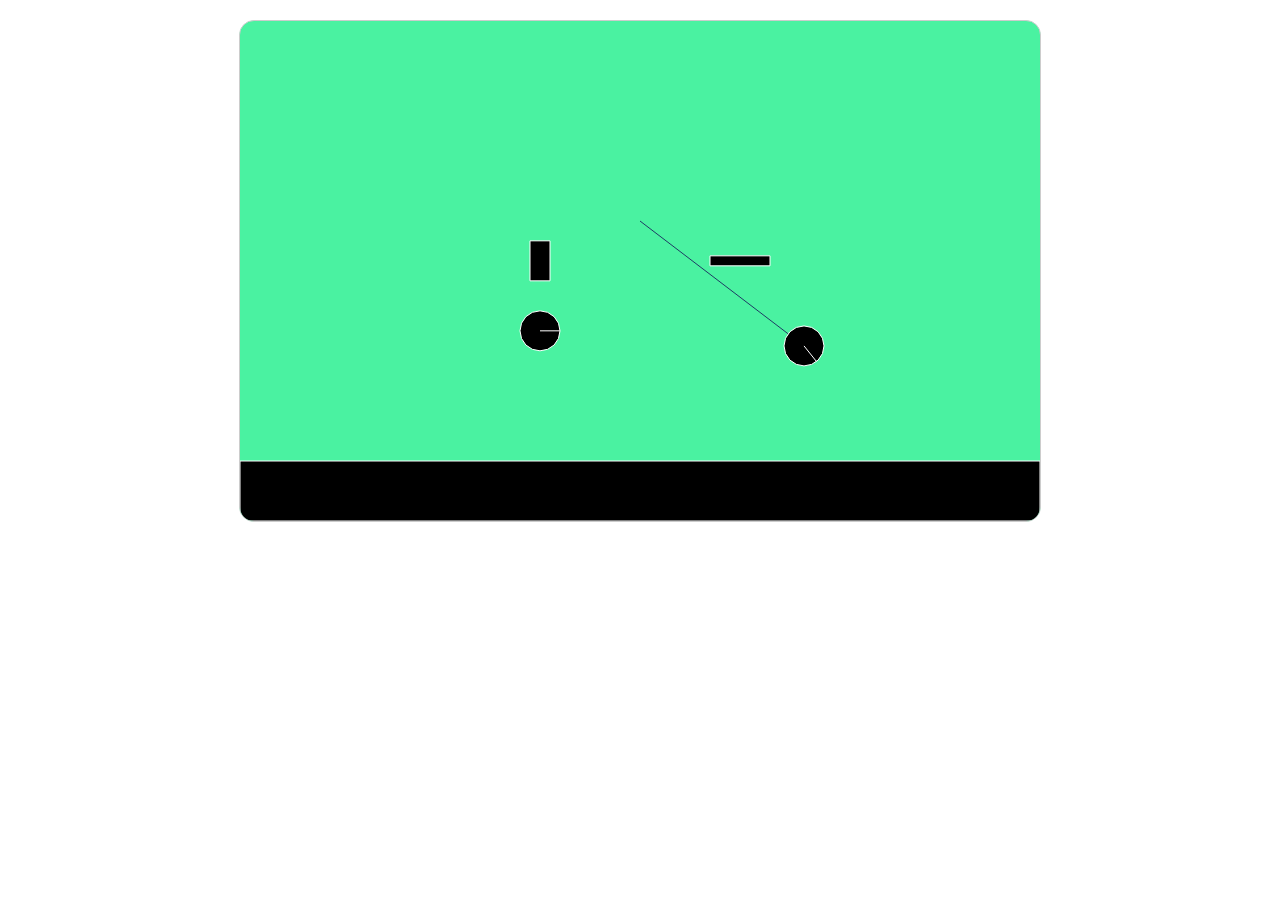
<file: Box2D/index.html>
<!DOCTYPE html>
<html lang="en">
<head>
    <meta charset="UTF-8">
    <meta http-equiv="X-UA-Compatible" content="IE=edge">
    <meta name="viewport" content="width=device-width, initial-scale=1.0">
    <title>Animación con Box2D JS</title>
    <script src="lib/prototype-1.6.0.2.js"></script>
    <script src="js/box2djs.min.js"></script>
    <script type="text/javascript" src="js/draw_world.js"></script>
    <script type="text/javascript" src="js/main.js"></script>
    <link rel="stylesheet" type="text/css" href="css/estilo.css">
</head>
<body>
    <canvas id="canvas" width="800" height="500">	</canvas>
</body>
</html>
</file>
<file: Box2D/css/estilo.css>
canvas{
	border: 1px solid #ccc;
	background-color: #4AF2A1;

	border-radius: 15px;
	margin: 20px auto;
	    display: block;
}
</file>
